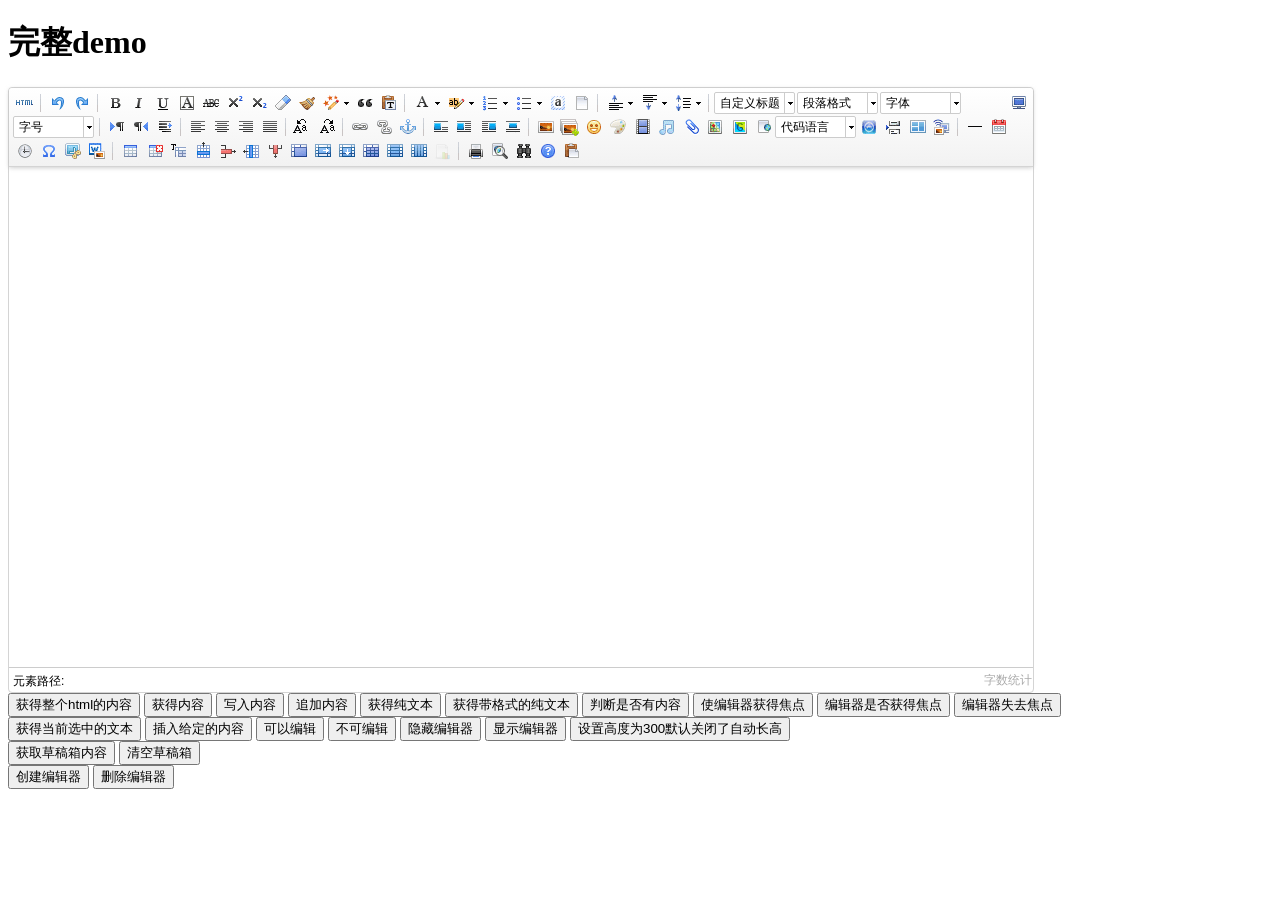
<file: App/static/admin/lib/ueditor/index.html>
<!DOCTYPE HTML PUBLIC "-//W3C//DTD HTML 4.01 Transitional//EN"
        "http://www.w3.org/TR/html4/loose.dtd">
<html>
<head>
    <title>完整demo</title>
    <meta http-equiv="Content-Type" content="text/html;charset=utf-8"/>
    <script type="text/javascript" charset="utf-8" src="ueditor.config.js"></script>
    <script type="text/javascript" charset="utf-8" src="ueditor.all.min.js"> </script>
    <!--建议手动加在语言，避免在ie下有时因为加载语言失败导致编辑器加载失败-->
    <!--这里加载的语言文件会覆盖你在配置项目里添加的语言类型，比如你在配置项目里配置的是英文，这里加载的中文，那最后就是中文-->
    <script type="text/javascript" charset="utf-8" src="lang/zh-cn/zh-cn.js"></script>

    <style type="text/css">
        div{
            width:100%;
        }
    </style>
</head>
<body>
<div>
    <h1>完整demo</h1>
    <script id="editor" type="text/plain" style="width:1024px;height:500px;"></script>
</div>
<div id="btns">
    <div>
        <button onclick="getAllHtml()">获得整个html的内容</button>
        <button onclick="getContent()">获得内容</button>
        <button onclick="setContent()">写入内容</button>
        <button onclick="setContent(true)">追加内容</button>
        <button onclick="getContentTxt()">获得纯文本</button>
        <button onclick="getPlainTxt()">获得带格式的纯文本</button>
        <button onclick="hasContent()">判断是否有内容</button>
        <button onclick="setFocus()">使编辑器获得焦点</button>
        <button onmousedown="isFocus(event)">编辑器是否获得焦点</button>
        <button onmousedown="setblur(event)" >编辑器失去焦点</button>

    </div>
    <div>
        <button onclick="getText()">获得当前选中的文本</button>
        <button onclick="insertHtml()">插入给定的内容</button>
        <button id="enable" onclick="setEnabled()">可以编辑</button>
        <button onclick="setDisabled()">不可编辑</button>
        <button onclick=" UE.getEditor('editor').setHide()">隐藏编辑器</button>
        <button onclick=" UE.getEditor('editor').setShow()">显示编辑器</button>
        <button onclick=" UE.getEditor('editor').setHeight(300)">设置高度为300默认关闭了自动长高</button>
    </div>

    <div>
        <button onclick="getLocalData()" >获取草稿箱内容</button>
        <button onclick="clearLocalData()" >清空草稿箱</button>
    </div>

</div>
<div>
    <button onclick="createEditor()">
    创建编辑器</button>
    <button onclick="deleteEditor()">
    删除编辑器</button>
</div>

<script type="text/javascript">

    //实例化编辑器
    //建议使用工厂方法getEditor创建和引用编辑器实例，如果在某个闭包下引用该编辑器，直接调用UE.getEditor('editor')就能拿到相关的实例
    var ue = UE.getEditor('editor');


    function isFocus(e){
        alert(UE.getEditor('editor').isFocus());
        UE.dom.domUtils.preventDefault(e)
    }
    function setblur(e){
        UE.getEditor('editor').blur();
        UE.dom.domUtils.preventDefault(e)
    }
    function insertHtml() {
        var value = prompt('插入html代码', '');
        UE.getEditor('editor').execCommand('insertHtml', value)
    }
    function createEditor() {
        enableBtn();
        UE.getEditor('editor');
    }
    function getAllHtml() {
        alert(UE.getEditor('editor').getAllHtml())
    }
    function getContent() {
        var arr = [];
        arr.push("使用editor.getContent()方法可以获得编辑器的内容");
        arr.push("内容为：");
        arr.push(UE.getEditor('editor').getContent());
        alert(arr.join("\n"));
    }
    function getPlainTxt() {
        var arr = [];
        arr.push("使用editor.getPlainTxt()方法可以获得编辑器的带格式的纯文本内容");
        arr.push("内容为：");
        arr.push(UE.getEditor('editor').getPlainTxt());
        alert(arr.join('\n'))
    }
    function setContent(isAppendTo) {
        var arr = [];
        arr.push("使用editor.setContent('欢迎使用ueditor')方法可以设置编辑器的内容");
        UE.getEditor('editor').setContent('欢迎使用ueditor', isAppendTo);
        alert(arr.join("\n"));
    }
    function setDisabled() {
        UE.getEditor('editor').setDisabled('fullscreen');
        disableBtn("enable");
    }

    function setEnabled() {
        UE.getEditor('editor').setEnabled();
        enableBtn();
    }

    function getText() {
        //当你点击按钮时编辑区域已经失去了焦点，如果直接用getText将不会得到内容，所以要在选回来，然后取得内容
        var range = UE.getEditor('editor').selection.getRange();
        range.select();
        var txt = UE.getEditor('editor').selection.getText();
        alert(txt)
    }

    function getContentTxt() {
        var arr = [];
        arr.push("使用editor.getContentTxt()方法可以获得编辑器的纯文本内容");
        arr.push("编辑器的纯文本内容为：");
        arr.push(UE.getEditor('editor').getContentTxt());
        alert(arr.join("\n"));
    }
    function hasContent() {
        var arr = [];
        arr.push("使用editor.hasContents()方法判断编辑器里是否有内容");
        arr.push("判断结果为：");
        arr.push(UE.getEditor('editor').hasContents());
        alert(arr.join("\n"));
    }
    function setFocus() {
        UE.getEditor('editor').focus();
    }
    function deleteEditor() {
        disableBtn();
        UE.getEditor('editor').destroy();
    }
    function disableBtn(str) {
        var div = document.getElementById('btns');
        var btns = UE.dom.domUtils.getElementsByTagName(div, "button");
        for (var i = 0, btn; btn = btns[i++];) {
            if (btn.id == str) {
                UE.dom.domUtils.removeAttributes(btn, ["disabled"]);
            } else {
                btn.setAttribute("disabled", "true");
            }
        }
    }
    function enableBtn() {
        var div = document.getElementById('btns');
        var btns = UE.dom.domUtils.getElementsByTagName(div, "button");
        for (var i = 0, btn; btn = btns[i++];) {
            UE.dom.domUtils.removeAttributes(btn, ["disabled"]);
        }
    }

    function getLocalData () {
        alert(UE.getEditor('editor').execCommand( "getlocaldata" ));
    }

    function clearLocalData () {
        UE.getEditor('editor').execCommand( "clearlocaldata" );
        alert("已清空草稿箱")
    }
</script>
</body>
</html>
</file>
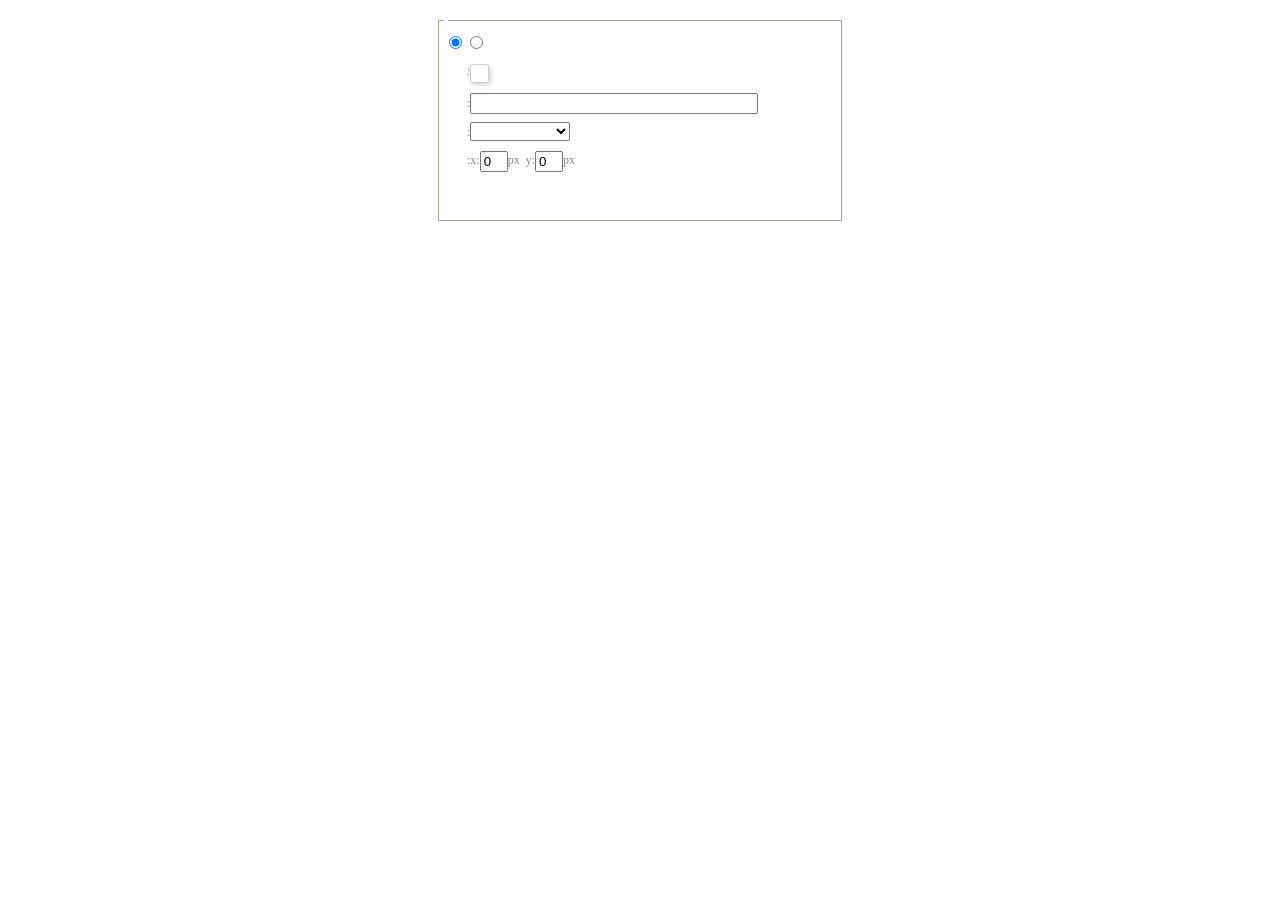
<file: App/static/admin/lib/ueditor/dialogs/background/background.html>
<!DOCTYPE HTML>
<html>
<head>
    <meta http-equiv="Content-Type" content="text/html;charset=utf-8"/>
    <script type="text/javascript" src="../internal.js"></script>
    <link rel="stylesheet" type="text/css" href="background.css">
</head>
<body>
    <div id="bg_container" class="wrapper">
        <div id="tabHeads" class="tabhead">
            <span class="focus" data-content-id="normal"><var id="lang_background_normal"></var></span>
            <span class="" data-content-id="imgManager"><var id="lang_background_local"></var></span>
        </div>
        <div id="tabBodys" class="tabbody">
            <div id="normal" class="panel focus">
                <fieldset class="bgarea">
                    <legend><var id="lang_background_set"></var></legend>
                    <div class="content">
                        <div>
                            <label><input id="nocolorRadio" class="iptradio" type="radio" name="t" value="none" checked="checked"><var id="lang_background_none"></var></label>
                            <label><input id="coloredRadio" class="iptradio" type="radio" name="t" value="color"><var id="lang_background_colored"></var></label>
                        </div>
                        <div class="wrapcolor pl">
                            <div class="color">
                                <var id="lang_background_color"></var>:
                            </div>
                            <div id="colorPicker"></div>
                            <div class="clear"></div>
                        </div>
                        <div class="wrapcolor pl">
                            <label><var id="lang_background_netimg"></var>:</label><input class="txt" type="text" id="url">
                        </div>
                        <div id="alignment" class="alignment">
                            <var id="lang_background_align"></var>:<select id="repeatType">
                                <option value="center"></option>
                                <option value="repeat-x"></option>
                                <option value="repeat-y"></option>
                                <option value="repeat"></option>
                                <option value="self"></option>
                            </select>
                        </div>
                        <div id="custom" >
                            <var id="lang_background_position"></var>:x:<input type="text" size="1" id="x" maxlength="4" value="0">px&nbsp;&nbsp;y:<input type="text" size="1" id="y" maxlength="4" value="0">px
                        </div>
                    </div>
                </fieldset>

            </div>
            <div id="imgManager" class="panel">
                <div id="imageList" style=""></div>
            </div>
        </div>
    </div>
    <script type="text/javascript" src="background.js"></script>
</body>
</html>
</file>
<file: App/static/admin/lib/ueditor/dialogs/background/background.css>
.wrapper{ width: 424px;margin: 10px auto; zoom:1;position: relative}
.tabbody{height:225px;}
.tabbody .panel { position: absolute;width:100%; height:100%;background: #fff; display: none;}
.tabbody .focus { display: block;}

body{font-size: 12px;color: #888;overflow: hidden;}
input,label{vertical-align:middle}
.clear{clear: both;}
.pl{padding-left: 18px;padding-left: 23px\9;}

#imageList {width: 420px;height: 215px;margin-top: 10px;overflow: hidden;overflow-y: auto;}
#imageList div {float: left;width: 100px;height: 95px;margin: 5px 10px;}
#imageList img {cursor: pointer;border: 2px solid white;}

.bgarea{margin: 10px;padding: 5px;height: 84%;border: 1px solid #A8A297;}
.content div{margin: 10px 0 10px 5px;}
.content .iptradio{margin: 0px 5px 5px 0px;}
.txt{width:280px;}

.wrapcolor{height: 19px;}
div.color{float: left;margin: 0;}
#colorPicker{width: 17px;height: 17px;border: 1px solid #CCC;display: inline-block;border-radius: 3px;box-shadow: 2px 2px 5px #D3D6DA;margin: 0;float: left;}
div.alignment,#custom{margin-left: 23px;margin-left: 28px\9;}
#custom input{height: 15px;min-height: 15px;width:20px;}
#repeatType{width:100px;}


/* 图片管理样式 */
#imgManager {
    width: 100%;
    height: 225px;
}
#imgManager #imageList{
    width: 100%;
    overflow-x: hidden;
    overflow-y: auto;
}
#imgManager ul {
    display: block;
    list-style: none;
    margin: 0;
    padding: 0;
}
#imgManager li {
    float: left;
    display: block;
    list-style: none;
    padding: 0;
    width: 113px;
    height: 113px;
    margin: 9px 0 0 19px;
    background-color: #eee;
    overflow: hidden;
    cursor: pointer;
    position: relative;
}
#imgManager li.clearFloat {
    float: none;
    clear: both;
    display: block;
    width:0;
    height:0;
    margin: 0;
    padding: 0;
}
#imgManager li img {
    cursor: pointer;
}
#imgManager li .icon {
    cursor: pointer;
    width: 113px;
    height: 113px;
    position: absolute;
    top: 0;
    left: 0;
    z-index: 2;
    border: 0;
    background-repeat: no-repeat;
}
#imgManager li .icon:hover {
    width: 107px;
    height: 107px;
    border: 3px solid #1094fa;
}
#imgManager li.selected .icon {
    background-image: url(images/success.png);
    background-position: 75px 75px;
}
#imgManager li.selected .icon:hover {
    width: 107px;
    height: 107px;
    border: 3px solid #1094fa;
    background-position: 72px 72px;
}
</file>
